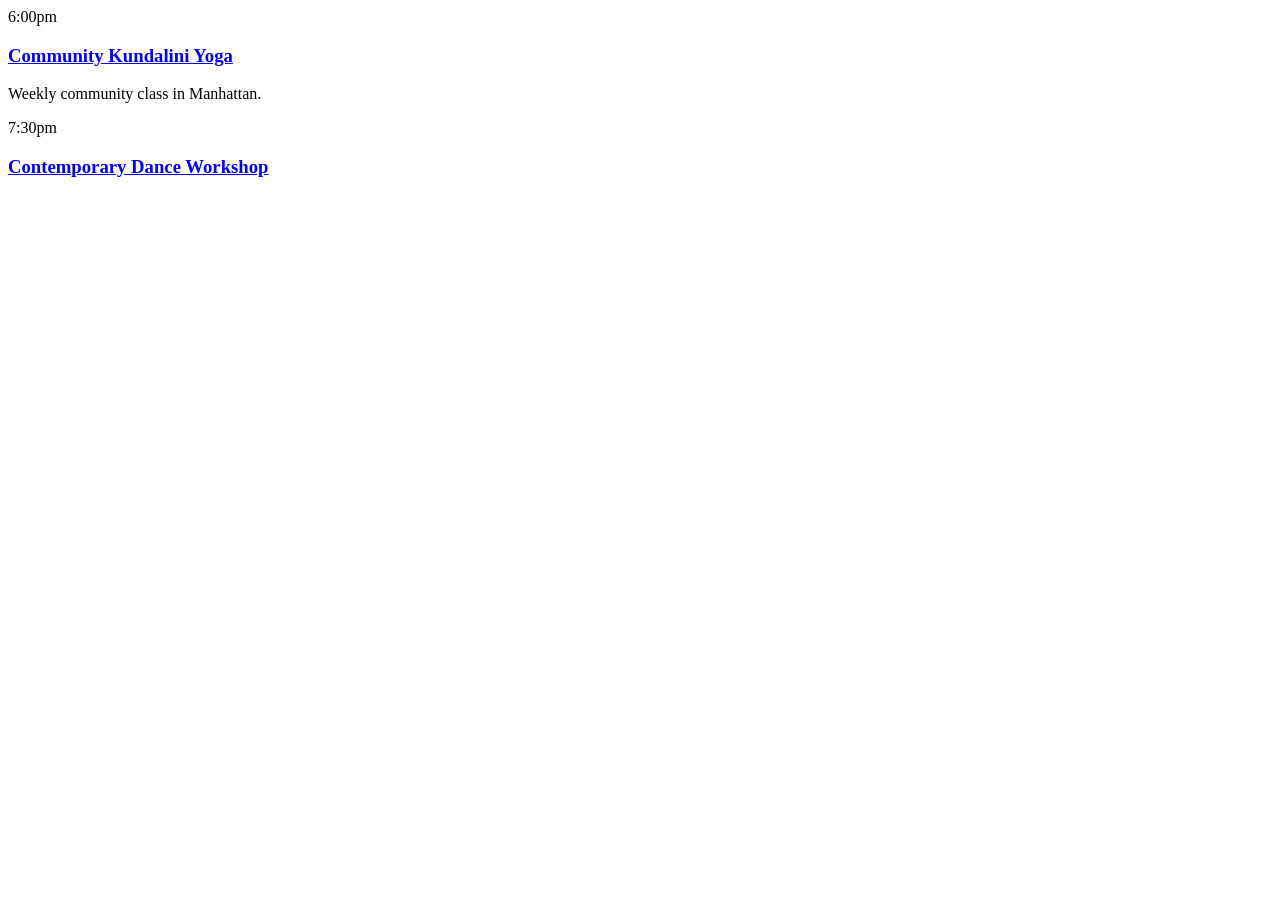
<file: tests/fixtures/html_calendar/dance_nyc_calendar.html>
<!DOCTYPE html>
<html>
<body>
<div class="events">
  <div class="event">
    <div class="event_time">6:00pm</div>
    <div class="event_details greenB">
      <a href="/for-audiences/community-calendar/view/Community-Kundalini-Yoga/2026-06-23/" class="none">
        <h3>Community Kundalini Yoga</h3>
      </a>
      <p>Weekly community class in Manhattan.</p>
    </div>
  </div>
  <div class="event">
    <div class="event_time">7:30pm</div>
    <div class="event_details orange">
      <a href="/for-audiences/community-calendar/view/Contemporary-Dance-Workshop/2026-06-24/" class="none">
        <h3>Contemporary Dance Workshop</h3>
      </a>
    </div>
  </div>
</div>
</body>
</html>
</file>
